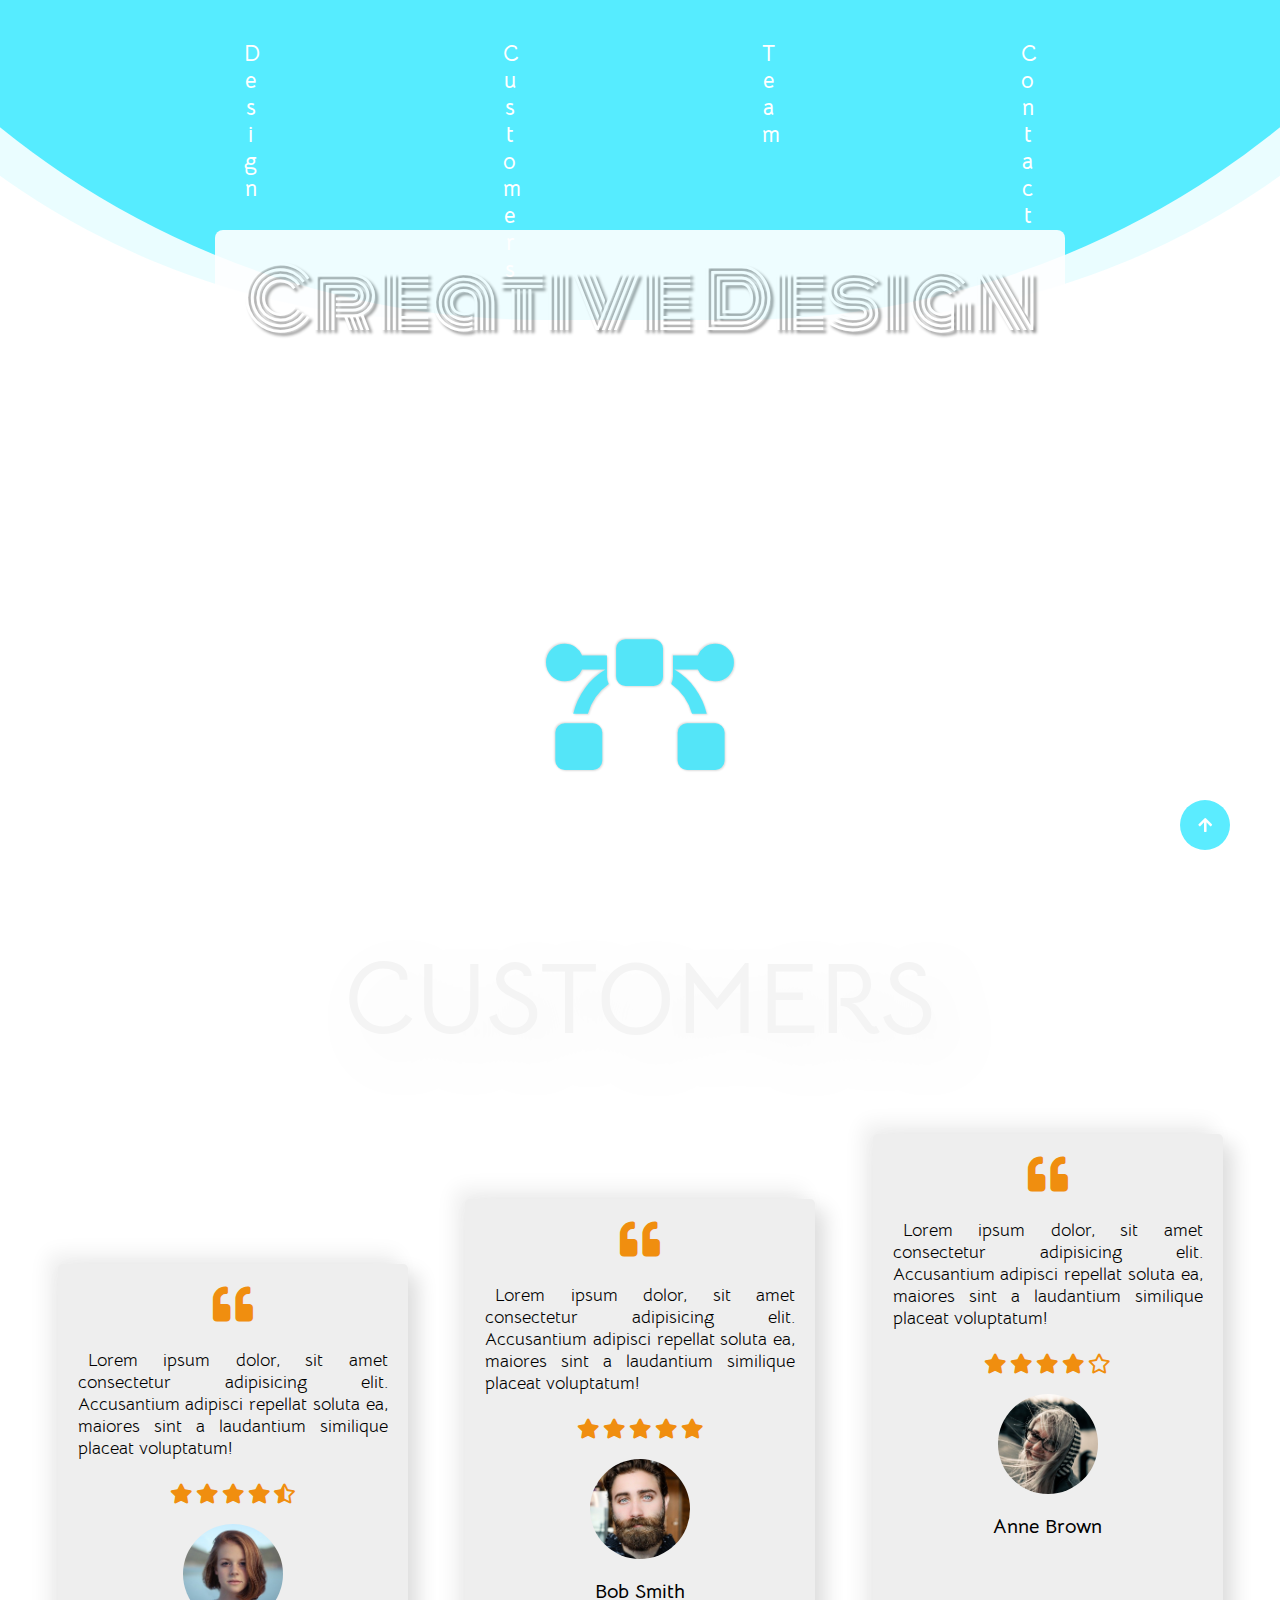
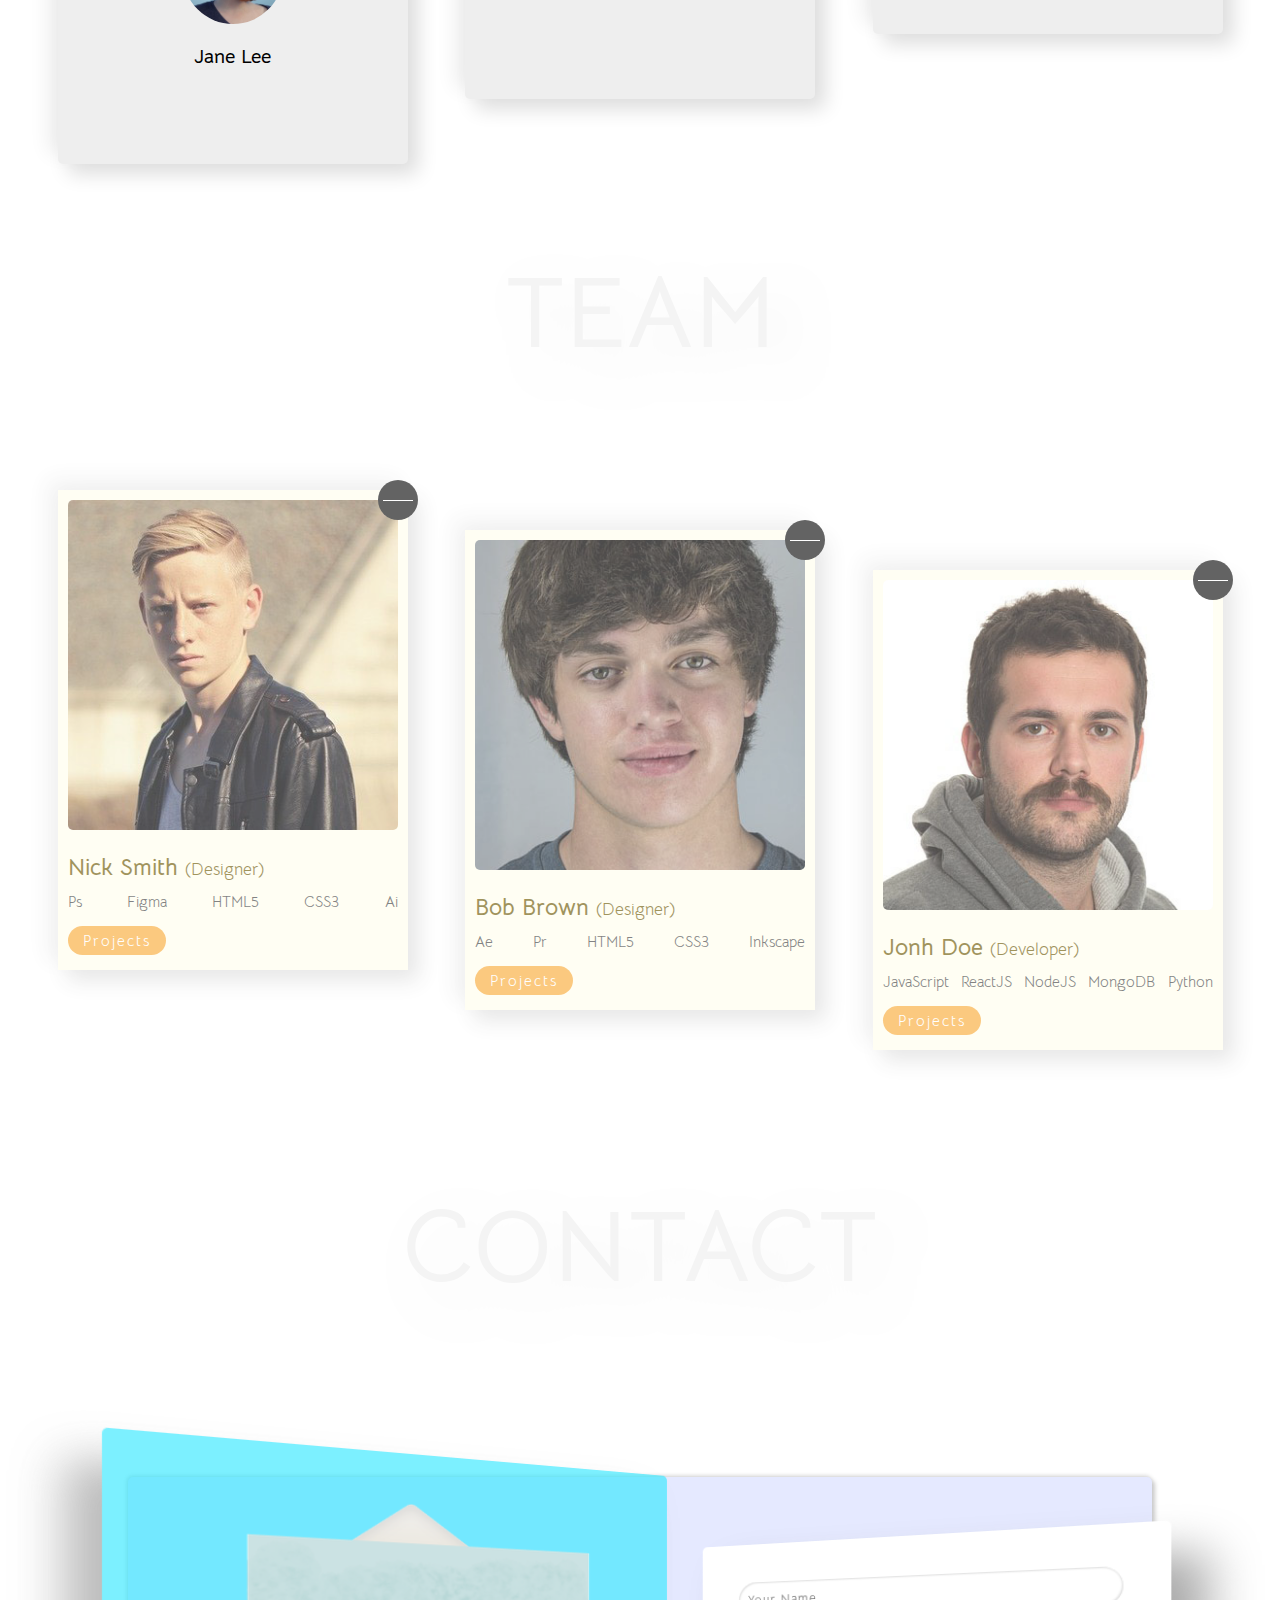
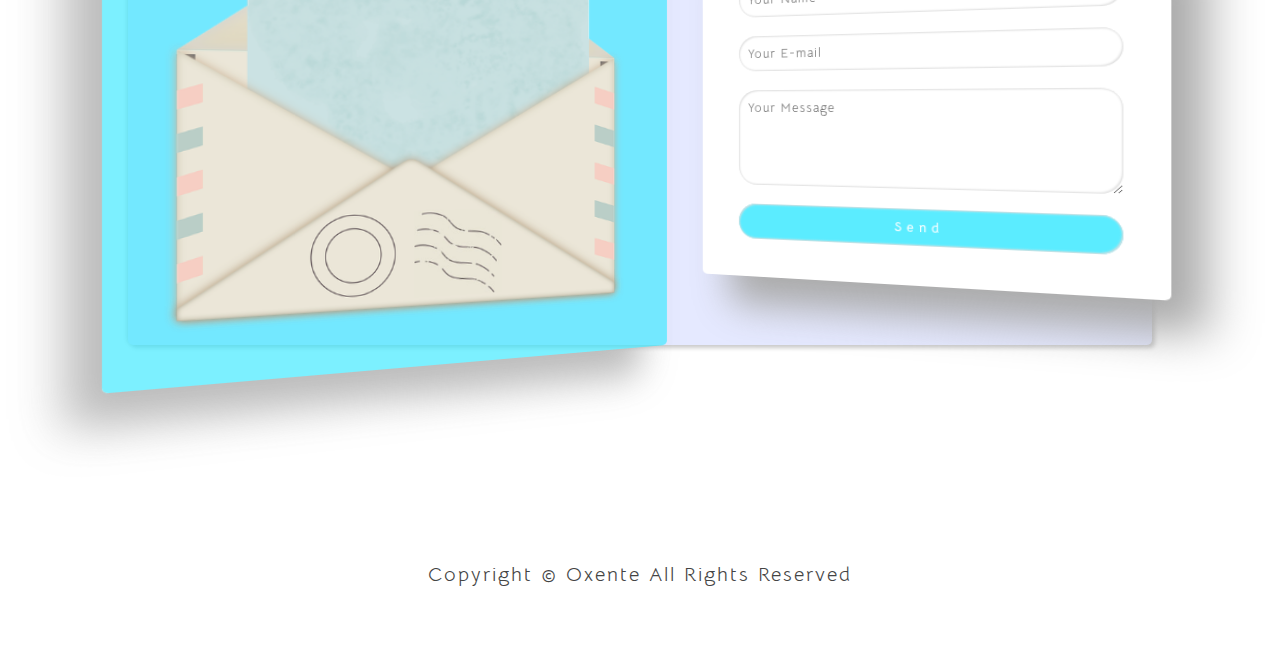
<file: 02 - creative_design/index.html>
<!DOCTYPE html>
<html lang="en">
  <head>
    <meta charset="UTF-8" />
    <meta http-equiv="X-UA-Compatible" content="IE=edge" />
    <meta name="viewport" content="width=device-width, initial-scale=1.0" />
    <title>Creative Design</title>
    <link rel="stylesheet" href="style.css" />
    <link
      rel="stylesheet"
      href="https://cdnjs.cloudflare.com/ajax/libs/font-awesome/5.15.3/css/all.min.css"
    />
  </head>
  <body>
    <div class="container">
      <!-- Section 1 -->
      <section class="section-1" id="home">
        <nav class="navbar">
          <a href="#home" class="navbar-link">Design</a>
          <a href="#customers" class="navbar-link">Customers</a>
          <a href="#team" class="navbar-link">Team</a>
          <a href="#contact" class="navbar-link">Contact</a>
        </nav>
        <div class="floating-bg"></div>
        <h1 class="section-1-heading">Creative Design</h1>
        <div class="logo">
          <i class="fas fa-bezier-curve"></i>
        </div>
      </section>
      <!-- End of Section 1 -->

      <!-- Section 2 -->
      <section class="section-2" id="customers">
        <h1 class="section-heading">Customers</h1>
        <div class="customers-wrapper">
          <div class="customer">
            <i class="fas fa-quote-left"></i>
            <p class="customer-text">
              Lorem ipsum dolor, sit amet consectetur adipisicing elit.
              Accusantium adipisci repellat soluta ea, maiores sint a laudantium
              similique placeat voluptatum!
            </p>
            <div class="customer-rating">
              <i class="fas fa-star"></i>
              <i class="fas fa-star"></i>
              <i class="fas fa-star"></i>
              <i class="fas fa-star"></i>
              <i class="fas fa-star-half-alt"></i>
            </div>
            <img src="images/customer-img-1.jpg" alt="" class="customer-img" />
            <h4 class="customer-name">Jane Lee</h4>
          </div>
          <div class="customer">
            <i class="fas fa-quote-left"></i>
            <p class="customer-text">
              Lorem ipsum dolor, sit amet consectetur adipisicing elit.
              Accusantium adipisci repellat soluta ea, maiores sint a laudantium
              similique placeat voluptatum!
            </p>
            <div class="customer-rating">
              <i class="fas fa-star"></i>
              <i class="fas fa-star"></i>
              <i class="fas fa-star"></i>
              <i class="fas fa-star"></i>
              <i class="fas fa-star"></i>
            </div>
            <img src="images/customer-img-2.jpg" alt="" class="customer-img" />
            <h4 class="customer-name">Bob Smith</h4>
          </div>
          <div class="customer">
            <i class="fas fa-quote-left"></i>
            <p class="customer-text">
              Lorem ipsum dolor, sit amet consectetur adipisicing elit.
              Accusantium adipisci repellat soluta ea, maiores sint a laudantium
              similique placeat voluptatum!
            </p>
            <div class="customer-rating">
              <i class="fas fa-star"></i>
              <i class="fas fa-star"></i>
              <i class="fas fa-star"></i>
              <i class="fas fa-star"></i>
              <i class="far fa-star"></i>
            </div>
            <img src="images/customer-img-3.jpg" alt="" class="customer-img" />
            <h4 class="customer-name">Anne Brown</h4>
          </div>
        </div>
      </section>
      <!-- End of Section 2 -->

      <!-- Section 3 -->
      <section class="section-3" id="team">
        <h1 class="section-heading">Team</h1>
        <div class="team-wrapper">
          <div class="team-member">
            <img src="images/team-member-1.jpg" class="team-member-img" />
            <h2 class="team-member-name">Nick Smith <span>(Designer)</span></h2>
            <ul class="team-member-skills">
              <li>Ps</li>
              <li>Figma</li>
              <li>HTML5</li>
              <li>CSS3</li>
              <li>Ai</li>
            </ul>
            <a href="#" class="projects-btn">Projects</a>
            <div class="story-btn" title="My Story">
              <div class="story-btn-line"></div>
            </div>
            <div class="story">
              <h4 class="story-heading">About Me</h4>
              <p class="story-paragraph">
                Lorem ipsum dolor sit amet consectetur adipisicing elit. Dolorem
                magnam nulla, aspernatur cum suscipit magni. Nemo animi delectus
                ad doloremque.
              </p>
            </div>
          </div>
          <div class="team-member">
            <img src="images/team-member-2.jpg" class="team-member-img" />
            <h2 class="team-member-name">Bob Brown <span>(Designer)</span></h2>
            <ul class="team-member-skills">
              <li>Ae</li>
              <li>Pr</li>
              <li>HTML5</li>
              <li>CSS3</li>
              <li>Inkscape</li>
            </ul>
            <a href="#" class="projects-btn">Projects</a>
            <div class="story-btn" title="My Story">
              <div class="story-btn-line"></div>
            </div>
            <div class="story">
              <h4 class="story-heading">About Me</h4>
              <p class="story-paragraph">
                Lorem ipsum dolor sit amet consectetur adipisicing elit. Dolorem
                magnam nulla, aspernatur cum suscipit magni. Nemo animi delectus
                ad doloremque.
              </p>
            </div>
          </div>
          <div class="team-member">
            <img src="images/team-member-3.jpg" class="team-member-img" />
            <h2 class="team-member-name">Jonh Doe <span>(Developer)</span></h2>
            <ul class="team-member-skills">
              <li>JavaScript</li>
              <li>ReactJS</li>
              <li>NodeJS</li>
              <li>MongoDB</li>
              <li>Python</li>
            </ul>
            <a href="#" class="projects-btn">Projects</a>
            <div class="story-btn" title="My Story">
              <div class="story-btn-line"></div>
            </div>
            <div class="story">
              <h4 class="story-heading">About Me</h4>
              <p class="story-paragraph">
                Lorem ipsum dolor sit amet consectetur adipisicing elit. Dolorem
                magnam nulla, aspernatur cum suscipit magni. Nemo animi delectus
                ad doloremque.
              </p>
            </div>
          </div>
        </div>
      </section>
      <!-- End of Section 3 -->

      <!-- Section 4 -->
      <section class="section-4" id="contact">
        <h1 class="section-heading">Contact</h1>
        <div class="form-container">
          <img src="images/form-img.png" class="form-img" />
          <form class="contact-form">
            <input type="text" placeholder="Your Name" />
            <input type="email" placeholder="Your E-mail" />
            <textarea placeholder="Your Message"></textarea>
            <input type="submit" value="Send" />
          </form>
        </div>
        <p class="copyright">Copyright &copy; Oxente All Rights Reserved</p>
      </section>
      <!-- End of Section 4 -->
      <a href="#home" class="scroll-up-btn"> <i class="fas fa-arrow-up"></i> </a>
    </div>
    <script src="script.js"></script>
  </body>
</html>
</file>
<file: 02 - creative_design/style.css>
/* Common Styles */
@import url("https://fonts.googleapis.com/css2?family=Bellota+Text:wght@300;400;700&family=Monoton&display=swap");

* {
  margin: 0;
  padding: 0;
  box-sizing: border-box;
  text-decoration: none;
  list-style-type: none;
  outline: none;
  font-family: "Bellota Text", cursive;
  font-weight: 400;
}

html {
  font-size: 62.5%;
  scroll-behavior: smooth;
}

.container {
  width: 100%;
  overflow-x: hidden;
}

.section-heading {
  font-size: 10rem;
  font-weight: bold;
  text-transform: uppercase;
  color: #999;
  text-align: center;
  opacity: 0.1;
  text-shadow: 2rem 2rem 4rem #aaa;
}
/* End of Common Styles */

/* Section 1 */
.section-1 {
  width: 100%;
  height: 100vh;
  background-color: #fff;
  position: relative;
}

.floating-bg {
  width: 150vw;
  height: 150vw;
  background-color: rgba(50, 231, 255, 0.8);
  position: absolute;
  top: -125vw;
  left: calc(50% - 75vw);
  border-radius: 45%;
  animation: rotate 30s infinite;
}

.floating-bg::before {
  content: "";
  width: 100%;
  height: 100%;
  background-color: rgba(50, 231, 255, 0.1);
  position: absolute;
  top: 0;
  left: 0;
  border-radius: 40%;
}

@keyframes rotate {
  0% {
    transform: rotate(0);
  }

  100% {
    transform: rotate(360deg);
  }
}

.navbar {
  position: relative;
  z-index: 20;
  top: 4rem;
  display: flex;
  justify-content: space-evenly;
}

.navbar-link {
  font-size: 2.2rem;
  font-weight: 700;
  letter-spacing: 0.2rem;
  color: #fff;
  width: 1.5rem;
  word-wrap: break-word;
  text-align: center;
  transition: all 2.5s;
}

.navbar-link:hover {
  width: 15rem;
  background-color: rgba(255, 255, 255, 0.2);
  transition: all 2.5s;
}

.section-1-heading {
  font-size: 8rem;
  font-family: "Monoton", cursive;
  position: absolute;
  top: 18vw;
  left: 50%;
  transform: translateX(-50%);
  text-shadow: 0.3rem 0.3rem 0.3rem #888;
  color: #fff;
  background-color: #fff;
  width: 85rem;
  text-align: center;
  padding: 0.8rem 1.6rem;
  border-radius: 0.8rem;
  opacity: 0.9;
}

.logo {
  position: absolute;
  top: 70%;
  left: 50%;
  transform: translateX(-50%);
}

.logo i {
  font-size: 15rem;
  color: rgba(50, 231, 255, 0.8);
  text-shadow: 0.1rem 0.1rem 0.2rem #ddd, -0.1rem -0.1rem 0.2rem #ddd;
}
/* End of Section 1 */

/* Section 2 */
.section-2 {
  width: 100%;
  height: 100vh;
  display: flex;
  flex-direction: column;
  justify-content: space-around;
}

.customers-wrapper {
  display: flex;
  justify-content: space-evenly;
  align-items: center;
  height: 70%;
}

.customer {
  width: 35rem;
  height: 50rem;
  background-color: #eee;
  display: flex;
  flex-direction: column;
  align-items: center;
  border-radius: 0.5rem;
  padding: 2rem;
  box-shadow: 1rem 1rem 2rem #ddd, -1rem -1rem 2rem #eee;
  transition: box-shadow 0.5s;
}

.customer:hover {
  box-shadow: 2rem 2rem 3rem #ddd, -2rem -2rem 3rem #eee;
}

.customer:first-child {
  align-self: flex-end;
}

.customer:last-child {
  align-self: flex-start;
}

.fa-quote-left {
  font-size: 4rem;
  color: #f08e0f;
}

.customer-text {
  font-size: 1.8rem;
  margin: 2.5rem 0;
  text-align: justify;
}

.customer-text::first-letter {
  margin-left: 1rem;
}

.customer-rating i {
  font-size: 2rem;
  color: #f08e0f;
}

.customer-img {
  width: 10rem;
  height: 10rem;
  object-fit: cover;
  margin: 2rem 0;
  border-radius: 50%;
}

.customer-name {
  font-size: 2rem;
  font-weight: 700;
}
/* End of Section 2 */

/* Section 3 */
.section-3 {
  width: 100%;
  height: 100vh;
  display: flex;
  flex-direction: column;
  justify-content: space-between;
  padding: 5rem 0;
}

.team-wrapper {
  display: flex;
  justify-content: space-evenly;
  align-items: center;
  height: 70%;
}

.team-member {
  width: 35rem;
  background-color: #fffeee;
  padding: 1rem 1rem 2rem 1rem;
  box-shadow: 1rem 1rem 2rem #ddd, -1rem -1rem 2rem #eee;
  position: relative;
  opacity: 0.7;
  transition: opacity 0.5s;
}

.team-member:hover {
  opacity: 1;
}

.team-member:first-child {
  align-self: flex-start;
}

.team-member:last-child {
  align-self: flex-end;
}

.team-member-img {
  width: 100%;
  border-radius: 0.5rem;
}

.team-member-name {
  font-size: 2.3rem;
  font-weight: 700;
  color: #796717;
  margin-top: 2rem;
}

.team-member-name span {
  font-size: 1.7rem;
}

.team-member-skills {
  display: flex;
  justify-content: space-between;
  margin: 1rem 0 2rem 0;
}

.team-member-skills li {
  font-size: 1.5rem;
  color: #505050;
}

.projects-btn {
  background-color: #fab34a;
  color: #fff;
  padding: 0.5rem 1.5rem;
  border-radius: 5rem;
  font-size: 1.5rem;
  letter-spacing: 0.2rem;
}

.story-btn {
  width: 4rem;
  height: 4rem;
  background-color: #222;
  position: absolute;
  top: -1rem;
  right: -1rem;
  border-radius: 5rem;
  display: flex;
  align-items: center;
  padding: 0.5rem;
  cursor: pointer;
  z-index: 50;
  transition: transform 0.5s;
}

.change.story-btn {
  transform: rotate(405deg);
}

.story-btn-line {
  width: 100%;
  height: 0.1rem;
  background-color: #fff;
}

.story {
  width: 100%;
  height: 100%;
  background-color: rgba(253, 69, 69, 0.9);
  position: absolute;
  top: 0;
  left: 0;
  display: flex;
  flex-direction: column;
  justify-content: center;
  align-items: center;
  padding: 2rem;
  transform: scale(0);
  transform-origin: top right;
  border-radius: 50rem 0 50rem 50rem;
  transition: all 0.5s;
}

.change.story {
  transform: scale(1);
  border-radius: 0;
}

.story-heading {
  font-size: 4rem;
  font-weight: 700;
  color: #fff;
  margin-bottom: 2rem;
}

.story-paragraph {
  font-size: 1.8rem;
  color: #eee;
  text-align: justify;
  letter-spacing: 0.1rem;
  text-indent: 2rem;
}
/* End of Section 3 */

/* Section 4 */
.section-4 {
  width: 100%;
  height: 130vh;
  display: flex;
  flex-direction: column;
  justify-content: space-around;
  align-items: center;
}

.form-container {
  width: 80%;
  height: 40%;
  background-color: #e5e9ff;
  display: flex;
  align-items: center;
  justify-content: space-evenly;
  box-shadow: 0.3rem 0.3rem 0.4rem #ccc, -0.1rem -0.1rem 0.4rem #ccc;
  border-radius: 0.5rem;
  perspective: 100rem;
}

.form-img {
  width: 55rem;
  background-color: rgba(50, 231, 255, 0.8);
  padding: 5rem;
  opacity: 0.8;
  box-shadow: -3rem 3rem 4rem #aaa;
  border-radius: 0.5rem;
  transform: rotateY(20deg);
  transition: all 0.5s;
}

.form-img:hover {
  transform: translateY(-2rem) rotateY(20deg);
  box-shadow: -5rem 5rem 7rem #aaa;
}

.contact-form {
  width: 45rem;
  background-color: #fff;
  display: flex;
  flex-direction: column;
  padding: 3rem;
  border-radius: 0.5rem;
  box-shadow: 3rem 3rem 4rem #aaa;
  transform: rotateY(-20deg);
  transition: all 0.5s;
}

.contact-form:hover {
  transform: translateY(-2rem) rotateY(-20deg);
  box-shadow: 5rem 5rem 7rem #aaa;
}

.contact-form input,
.contact-form textarea {
  margin: 1rem;
  padding: 1rem;
  font-size: 1.3rem;
  letter-spacing: 0.1rem;
  border: none;
  border-radius: 2rem;
  box-shadow: inset 0.1rem 0.1rem 0.2rem #ddd, inset -0.1rem -0.1rem 0.2rem #ddd;
}

.contact-form textarea {
  max-height: 15rem;
  min-height: 10rem;
  max-width: 100%;
  min-width: 70%;
}

.contact-form input[type="submit"] {
  background-color: rgba(50, 231, 255, 0.8);
  color: #fff;
  font-weight: bolder;
  letter-spacing: 0.5rem;
  cursor: pointer;
  transition: background-color 0.5s;
}

.contact-form input[type="submit"]:hover {
  background-color: #32e7ff;
}

.copyright {
  font-size: 2rem;
  letter-spacing: 0.2rem;
  color: #444;
  margin-top: 5rem;
}
/* End of Section 4 */

.scroll-up-btn {
  width: 5rem;
  height: 5rem;
  background-color: rgba(50, 231, 255, 0.8);
  position: fixed;
  bottom: 5rem;
  right: 5rem;
  border-radius: 50%;
  font-size: 1.6rem;
  color: #fff;
  display: flex;
  justify-content: center;
  align-items: center;
  transition: background-color 0.5s;
}

.scroll-up-btn:hover {
  background-color: #32e7ff;
}
</file>
